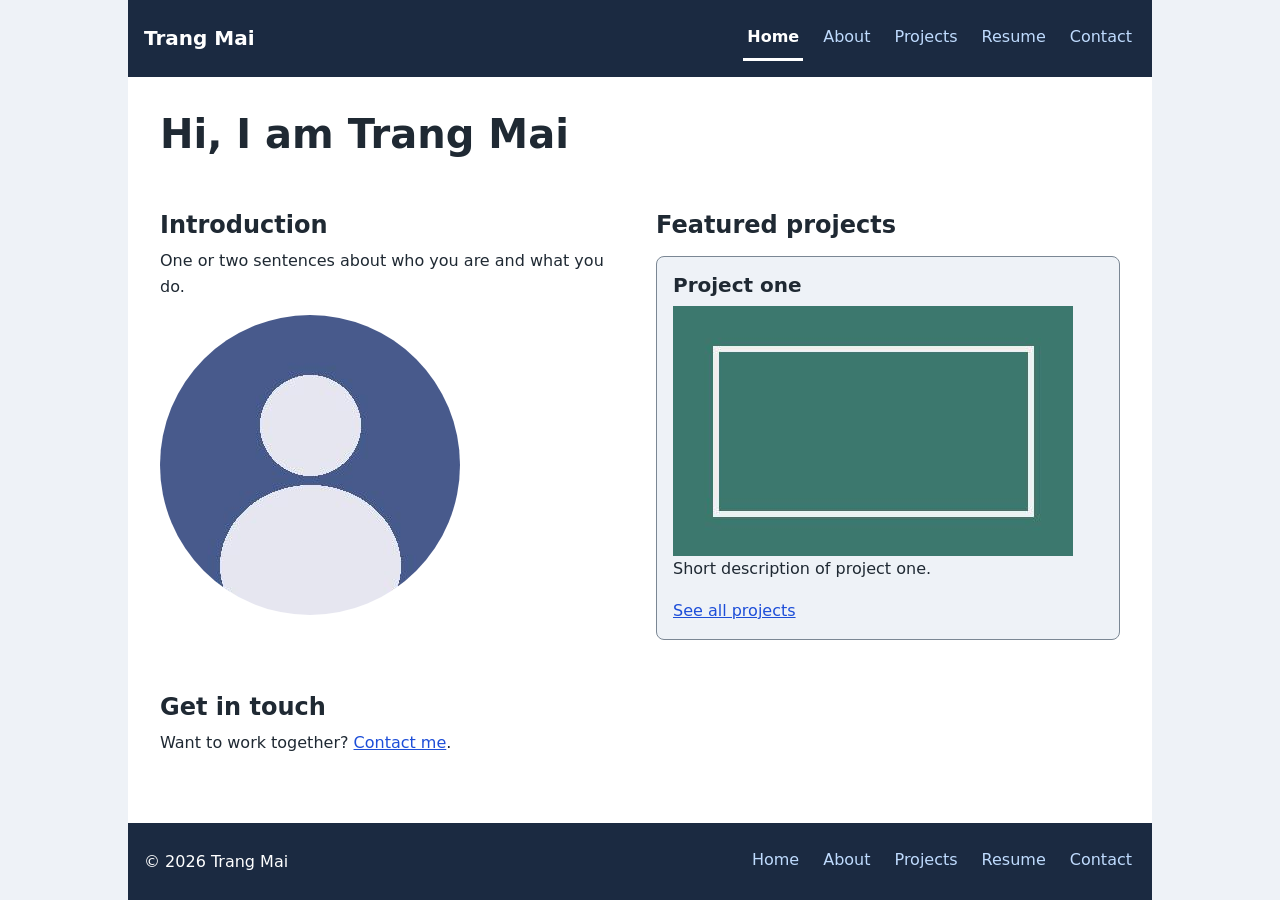
<file: index.html>
<!DOCTYPE html>
<html lang="en">
  <head>
    <meta charset="utf-8">
    <meta name="viewport" content="width=device-width, initial-scale=1">
    <title>Home | Trang Mai</title>
    <link rel="stylesheet" href="css/styles.css">
  </head>
  <body>
    <a class="skip-link" href="#main">Skip to main content</a>

    <header>
      <p class="site-name">Trang Mai</p>
      <nav aria-label="Main">
        <ul>
          <li><a href="index.html" aria-current="page">Home</a></li>
          <li><a href="about.html">About</a></li>
          <li><a href="projects.html">Projects</a></li>
          <li><a href="resume.html">Resume</a></li>
          <li><a href="contact.html">Contact</a></li>
        </ul>
      </nav>
    </header>

    <main id="main">
      <h1>Hi, I am Trang Mai</h1>
      <section>
        <h2>Introduction</h2>
        <p>One or two sentences about who you are and what you do.</p>
        <img src="images/profile.jpg" alt="Portrait of Trang Mai" width="300" height="300">
      </section>
      <section>
        <h2>Featured projects</h2>
        <article>
          <h3>Project one</h3>
          <img src="images/project-placeholder.jpg" alt="Screenshot of Project one homepage" width="400" height="250">
          <p>Short description of project one.</p>
          <p><a href="projects.html">See all projects</a></p>
        </article>
      </section>
      <section>
        <h2>Get in touch</h2>
        <p>Want to work together? <a href="contact.html">Contact me</a>.</p>
      </section>
    </main>

    <footer>
      <p>&copy; 2026 Trang Mai</p>
      <nav aria-label="Footer">
        <ul>
          <li><a href="index.html">Home</a></li>
          <li><a href="about.html">About</a></li>
          <li><a href="projects.html">Projects</a></li>
          <li><a href="resume.html">Resume</a></li>
          <li><a href="contact.html">Contact</a></li>
        </ul>
      </nav>
    </footer>
  </body>
</html>
</file>
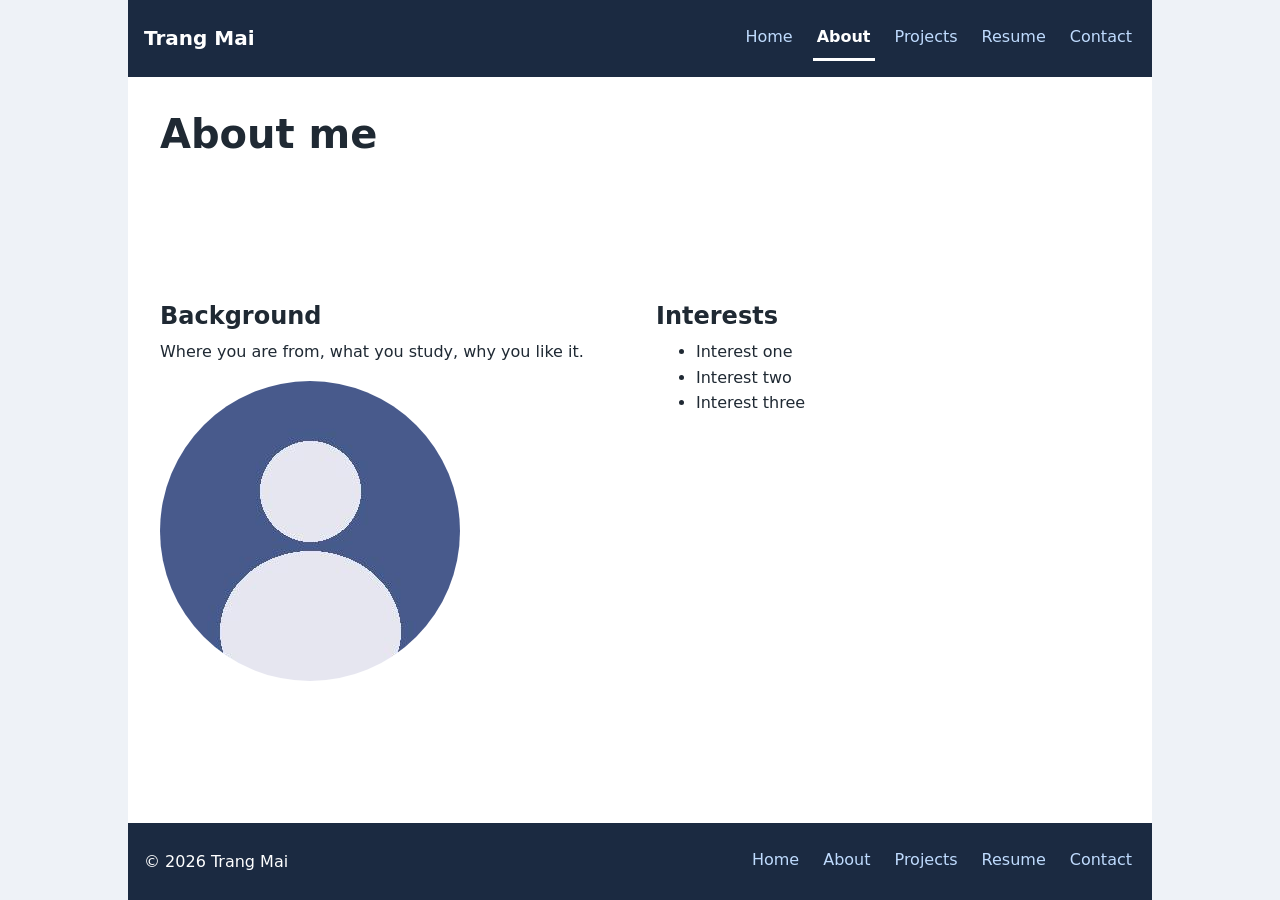
<file: about.html>
<!DOCTYPE html>
<html lang="en">
  <head>
    <meta charset="utf-8">
    <meta name="viewport" content="width=device-width, initial-scale=1">
    <title>About | Trang Mai</title>
    <link rel="stylesheet" href="css/styles.css">
  </head>
  <body>
    <a class="skip-link" href="#main">Skip to main content</a>

    <header>
      <p class="site-name">Trang Mai</p>
      <nav aria-label="Main">
        <ul>
          <li><a href="index.html">Home</a></li>
          <li><a href="about.html" aria-current="page">About</a></li>
          <li><a href="projects.html">Projects</a></li>
          <li><a href="resume.html">Resume</a></li>
          <li><a href="contact.html">Contact</a></li>
        </ul>
      </nav>
    </header>

    <main id="main">
      <h1>About me</h1>
      <section>
        <h2>Background</h2>
        <p>Where you are from, what you study, why you like it.</p>
        <img src="images/profile.jpg" alt="Portrait of Trang Mai" width="300" height="300">
      </section>
      <section>
        <h2>Interests</h2>
        <ul>
          <li>Interest one</li>
          <li>Interest two</li>
          <li>Interest three</li>
        </ul>
      </section>
    </main>

    <footer>
      <p>&copy; 2026 Trang Mai</p>
      <nav aria-label="Footer">
        <ul>
          <li><a href="index.html">Home</a></li>
          <li><a href="about.html">About</a></li>
          <li><a href="projects.html">Projects</a></li>
          <li><a href="resume.html">Resume</a></li>
          <li><a href="contact.html">Contact</a></li>
        </ul>
      </nav>
    </footer>
  </body>
</html>
</file>
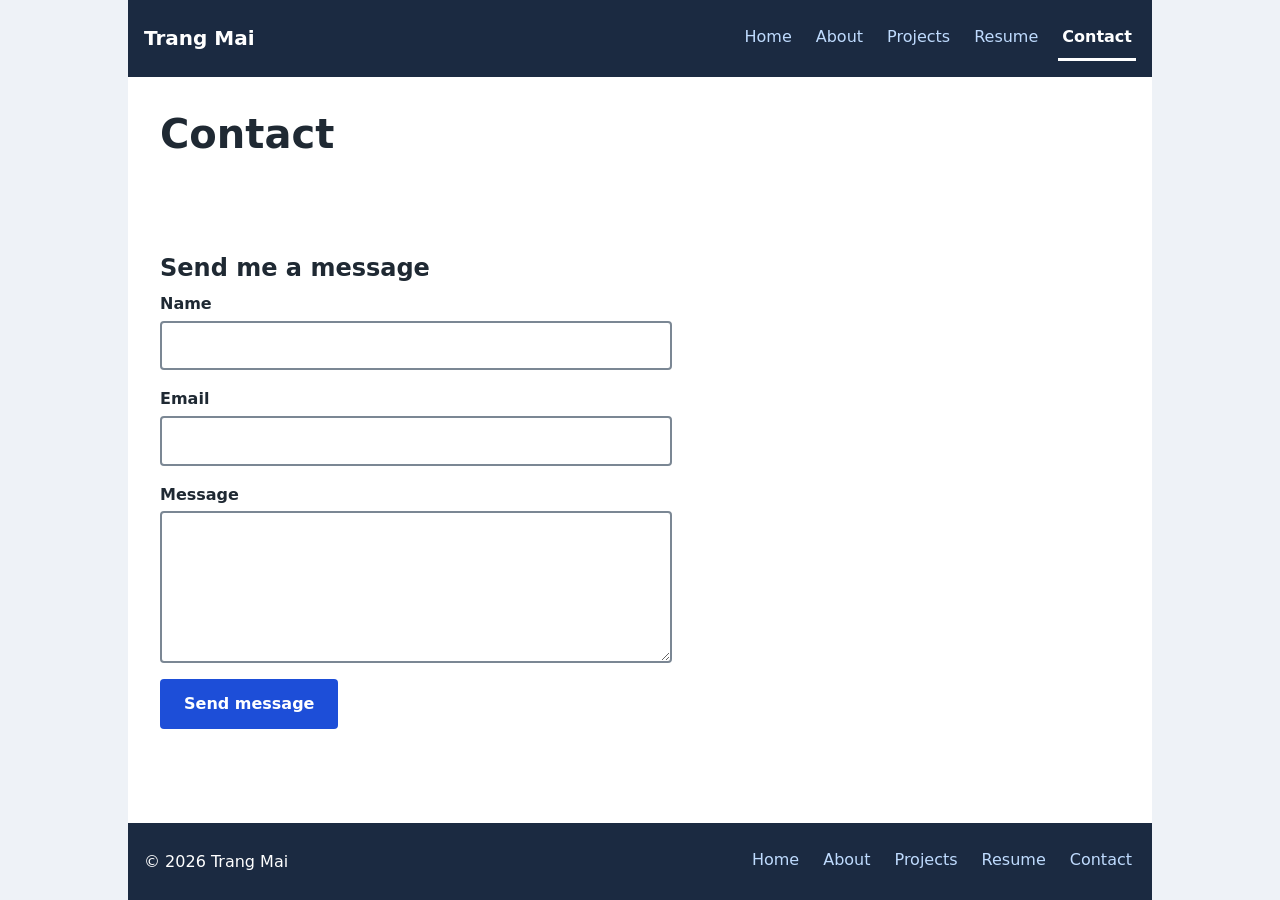
<file: contact.html>
<!DOCTYPE html>
<html lang="en">
  <head>
    <meta charset="utf-8">
    <meta name="viewport" content="width=device-width, initial-scale=1">
    <title>Contact | Trang Mai</title>
    <link rel="stylesheet" href="css/styles.css">
  </head>
  <body>
    <a class="skip-link" href="#main">Skip to main content</a>

    <header>
      <p class="site-name">Trang Mai</p>
      <nav aria-label="Main">
        <ul>
          <li><a href="index.html">Home</a></li>
          <li><a href="about.html">About</a></li>
          <li><a href="projects.html">Projects</a></li>
          <li><a href="resume.html">Resume</a></li>
          <li><a href="contact.html" aria-current="page">Contact</a></li>
        </ul>
      </nav>
    </header>

    <main id="main">
      <h1>Contact</h1>
      <section>
        <h2>Send me a message</h2>
        <form action="https://formspree.io/f/maeegred" method="post">
          <p>
            <label for="name">Name</label><br>
            <input type="text" id="name" name="name" required autocomplete="name">
          </p>
          <p>
            <label for="email">Email</label><br>
            <input type="email" id="email" name="email" required autocomplete="email">
          </p>
          <p>
            <label for="message">Message</label><br>
            <textarea id="message" name="message" rows="5" cols="40" required></textarea>
          </p>
          <button type="submit">Send message</button>
        </form>
      </section>
    </main>

    <footer>
      <p>&copy; 2026 Trang Mai</p>
      <nav aria-label="Footer">
        <ul>
          <li><a href="index.html">Home</a></li>
          <li><a href="about.html">About</a></li>
          <li><a href="projects.html">Projects</a></li>
          <li><a href="resume.html">Resume</a></li>
          <li><a href="contact.html">Contact</a></li>
        </ul>
      </nav>
    </footer>
  </body>
</html>
</file>
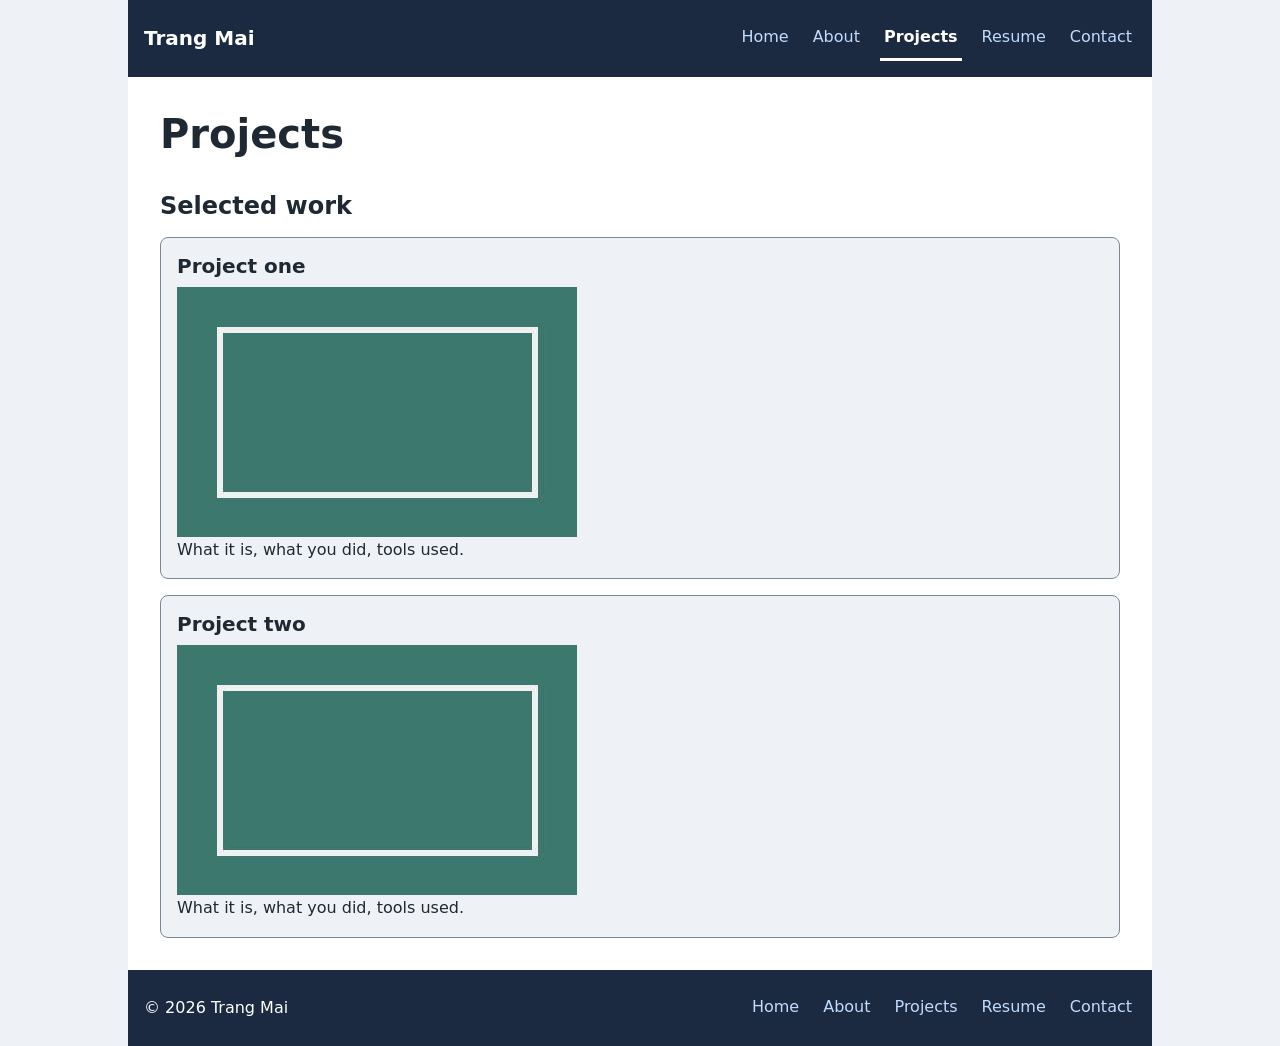
<file: projects.html>
<!DOCTYPE html>
<html lang="en">
  <head>
    <meta charset="utf-8">
    <meta name="viewport" content="width=device-width, initial-scale=1">
    <title>Projects | Trang Mai</title>
    <link rel="stylesheet" href="css/styles.css">
  </head>
  <body>
    <a class="skip-link" href="#main">Skip to main content</a>

    <header>
      <p class="site-name">Trang Mai</p>
      <nav aria-label="Main">
        <ul>
          <li><a href="index.html">Home</a></li>
          <li><a href="about.html">About</a></li>
          <li><a href="projects.html" aria-current="page">Projects</a></li>
          <li><a href="resume.html">Resume</a></li>
          <li><a href="contact.html">Contact</a></li>
        </ul>
      </nav>
    </header>

    <main id="main">
      <h1>Projects</h1>
      <section>
        <h2>Selected work</h2>
        <article>
          <h3>Project one</h3>
          <img src="images/project-placeholder.jpg" alt="Screenshot of Project one homepage" width="400" height="250">
          <p>What it is, what you did, tools used.</p>
        </article>
        <article>
          <h3>Project two</h3>
          <img src="images/project-placeholder.jpg" alt="Screenshot of Project two dashboard" width="400" height="250">
          <p>What it is, what you did, tools used.</p>
        </article>
      </section>
    </main>

    <footer>
      <p>&copy; 2026 Trang Mai</p>
      <nav aria-label="Footer">
        <ul>
          <li><a href="index.html">Home</a></li>
          <li><a href="about.html">About</a></li>
          <li><a href="projects.html">Projects</a></li>
          <li><a href="resume.html">Resume</a></li>
          <li><a href="contact.html">Contact</a></li>
        </ul>
      </nav>
    </footer>
  </body>
</html>
</file>
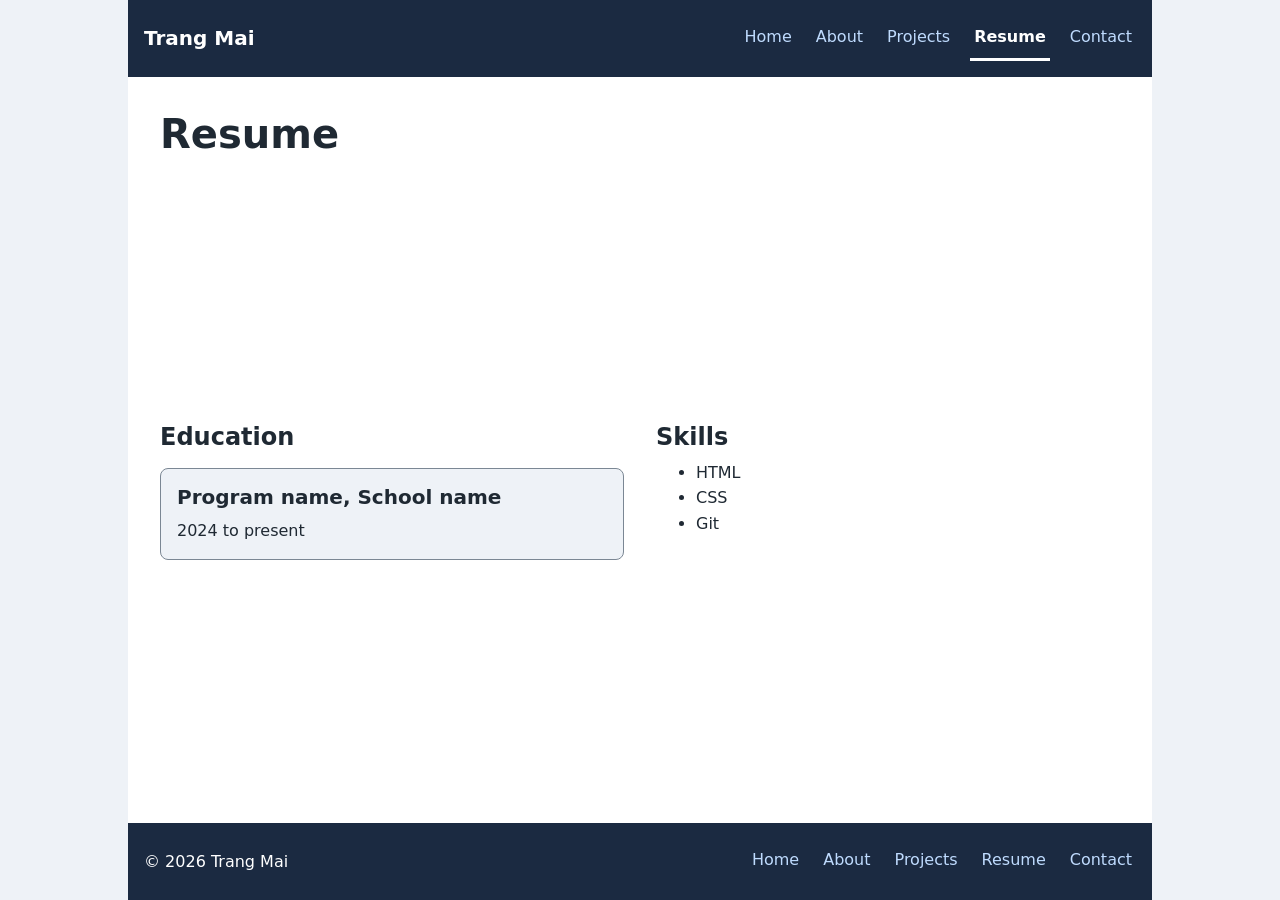
<file: resume.html>
<!DOCTYPE html>
<html lang="en">
  <head>
    <meta charset="utf-8">
    <meta name="viewport" content="width=device-width, initial-scale=1">
    <title>Resume | Trang Mai</title>
    <link rel="stylesheet" href="css/styles.css">
  </head>
  <body>
    <a class="skip-link" href="#main">Skip to main content</a>

    <header>
      <p class="site-name">Trang Mai</p>
      <nav aria-label="Main">
        <ul>
          <li><a href="index.html">Home</a></li>
          <li><a href="about.html">About</a></li>
          <li><a href="projects.html">Projects</a></li>
          <li><a href="resume.html" aria-current="page">Resume</a></li>
          <li><a href="contact.html">Contact</a></li>
        </ul>
      </nav>
    </header>

    <main id="main">
      <h1>Resume</h1>
      <section>
        <h2>Education</h2>
        <article>
          <h3>Program name, School name</h3>
          <p>2024 to present</p>
        </article>
      </section>
      <section>
        <h2>Skills</h2>
        <ul>
          <li>HTML</li>
          <li>CSS</li>
          <li>Git</li>
        </ul>
      </section>
    </main>

    <footer>
      <p>&copy; 2026 Trang Mai</p>
      <nav aria-label="Footer">
        <ul>
          <li><a href="index.html">Home</a></li>
          <li><a href="about.html">About</a></li>
          <li><a href="projects.html">Projects</a></li>
          <li><a href="resume.html">Resume</a></li>
          <li><a href="contact.html">Contact</a></li>
        </ul>
      </nav>
    </footer>
  </body>
</html>
</file>
<file: css/styles.css>
/* ==========================================================
   Midterm site: styles.css (mobile-first)

   PALETTE (role-based names). WCAG contrast of each pair:
   --color-text          on --color-surface      14.76:1
   --color-text          on --color-surface-alt  13.12:1
   --color-text-muted    on --color-surface       6.46:1
   --color-text-muted    on --color-surface-alt   5.74:1
   --color-brand (links) on --color-surface       6.70:1
   --color-brand (links) on --color-surface-alt   5.96:1
   --color-on-brand      on --color-brand         6.70:1 (buttons)
   --color-on-brand      on --color-brand-strong 10.36:1 (button hover)
   --color-on-chrome     on --color-chrome       14.44:1
   --color-chrome-link   on --color-chrome       10.16:1
   --color-border        on --color-surface       3.66:1 (needs 3:1)
   --color-focus         on --color-surface       5.02:1
   --color-focus-on-chrome on --color-chrome     11.60:1
   ========================================================== */

*,
*::before,
*::after {
  box-sizing: border-box;
}

:root {
  --color-text: #1f2933;
  --color-text-muted: #52606d;
  --color-surface: #ffffff;
  --color-surface-alt: #eef2f7;
  --color-brand: #1d4ed8;
  --color-brand-strong: #1e3a8a;
  --color-on-brand: #ffffff;
  --color-chrome: #1b2a41;
  --color-on-chrome: #ffffff;
  --color-chrome-link: #bfdbfe;
  --color-border: #7b8794;
  --color-focus: #b45309;
  --color-focus-on-chrome: #fde68a;

  --font-body: system-ui, -apple-system, "Segoe UI", Roboto, Helvetica, Arial, sans-serif;
}

/* ---------- Base typography ---------- */
html {
  font-size: 100%;
  background: var(--color-surface-alt);
}

body {
  max-width: 64rem;
  min-height: 100vh;
  margin: 0 auto;
  font-family: var(--font-body);
  font-size: 1rem;
  line-height: 1.6;
  color: var(--color-text);
  background: var(--color-surface);

  /* GRID: overall page structure (header / main / footer) */
  display: grid;
  grid-template-columns: minmax(0, 1fr);
  grid-template-rows: auto 1fr auto;
}

h1,
h2,
h3 {
  margin: 0 0 0.5rem;
  line-height: 1.25;
}

h1 { font-size: 2rem; }
h2 { font-size: 1.5rem; }
h3 { font-size: 1.25rem; }

p,
ul {
  margin: 0 0 1rem;
}

p {
  max-width: 65ch;
}

img {
  max-width: 100%;
  height: auto;
  display: block;
}

img[src*="profile"] {
  border-radius: 50%;
}

/* ---------- Skip link and focus ---------- */
.skip-link {
  position: absolute;
  left: 0;
  top: -100px;
  padding: 0.5rem 1rem;
  color: var(--color-on-chrome);
  background: var(--color-chrome);
}

.skip-link:focus {
  top: 0;
}

:focus-visible {
  outline: 3px solid var(--color-focus);
  outline-offset: 2px;
}

header :focus-visible,
footer :focus-visible,
.skip-link:focus-visible {
  outline-color: var(--color-focus-on-chrome);
}

/* ---------- Header and footer (FLEXBOX) ---------- */
header,
footer {
  display: flex;
  flex-direction: column;
  gap: 0.5rem;
  padding: 1rem;
  color: var(--color-on-chrome);
  background: var(--color-chrome);
}

footer p {
  margin: 0;
}

.site-name {
  margin: 0;
  font-size: 1.25rem;
  font-weight: 700;
}

nav ul {
  display: flex;
  flex-wrap: wrap;
  gap: 0.25rem 1rem;
  margin: 0;
  padding: 0;
  list-style: none;
}

nav a {
  display: inline-block;
  padding: 0.5rem 0.25rem;
  color: var(--color-chrome-link);
  text-decoration: none;
  border-bottom: 3px solid transparent;
}

nav a:hover,
nav a[aria-current="page"] {
  color: var(--color-on-chrome);
  border-bottom-color: currentColor;
}

nav a[aria-current="page"] {
  font-weight: 700;
}

/* ---------- Main content ---------- */
main {
  display: grid;
  grid-template-columns: minmax(0, 1fr);
  gap: 1.5rem;
  padding: 1.5rem 1rem;
}

main > h1 {
  margin: 0;
}

main a {
  color: var(--color-brand);
}

main a:hover {
  color: var(--color-brand-strong);
}

article {
  margin-top: 1rem;
  padding: 1rem;
  background: var(--color-surface-alt);
  border: 1px solid var(--color-border);
  border-radius: 0.5rem;
}

article > :last-child {
  margin-bottom: 0;
}

/* ---------- Form ---------- */
form {
  max-width: 32rem;
}

form br {
  display: none;
}

label {
  display: block;
  margin-bottom: 0.25rem;
  font-weight: 600;
}

input,
textarea {
  display: block;
  width: 100%;
  padding: 0.625rem 0.75rem;
  font: inherit;
  color: var(--color-text);
  background: var(--color-surface);
  border: 2px solid var(--color-border);
  border-radius: 0.25rem;
}

button {
  padding: 0.75rem 1.5rem;
  font: inherit;
  font-weight: 600;
  color: var(--color-on-brand);
  background: var(--color-brand);
  border: 0;
  border-radius: 0.25rem;
  cursor: pointer;
}

button:hover {
  background: var(--color-brand-strong);
}

/* ---------- Breakpoint 1: header/footer fit on one row ---------- */
@media (min-width: 40em) {
  header,
  footer {
    flex-direction: row;
    justify-content: space-between;
    align-items: center;
  }

  main {
    padding: 2rem;
  }

  h1 { font-size: 2.5rem; }
}

/* ---------- Breakpoint 2: lines get too long, go to 2 columns ---------- */
@media (min-width: 56em) {
  main {
    grid-template-columns: repeat(2, minmax(0, 1fr));
    gap: 2rem;
  }

  main > h1 {
    grid-column: 1 / -1;
  }

  main > section:last-of-type:nth-of-type(odd) {
    grid-column: 1 / -1;
  }
}
</file>
